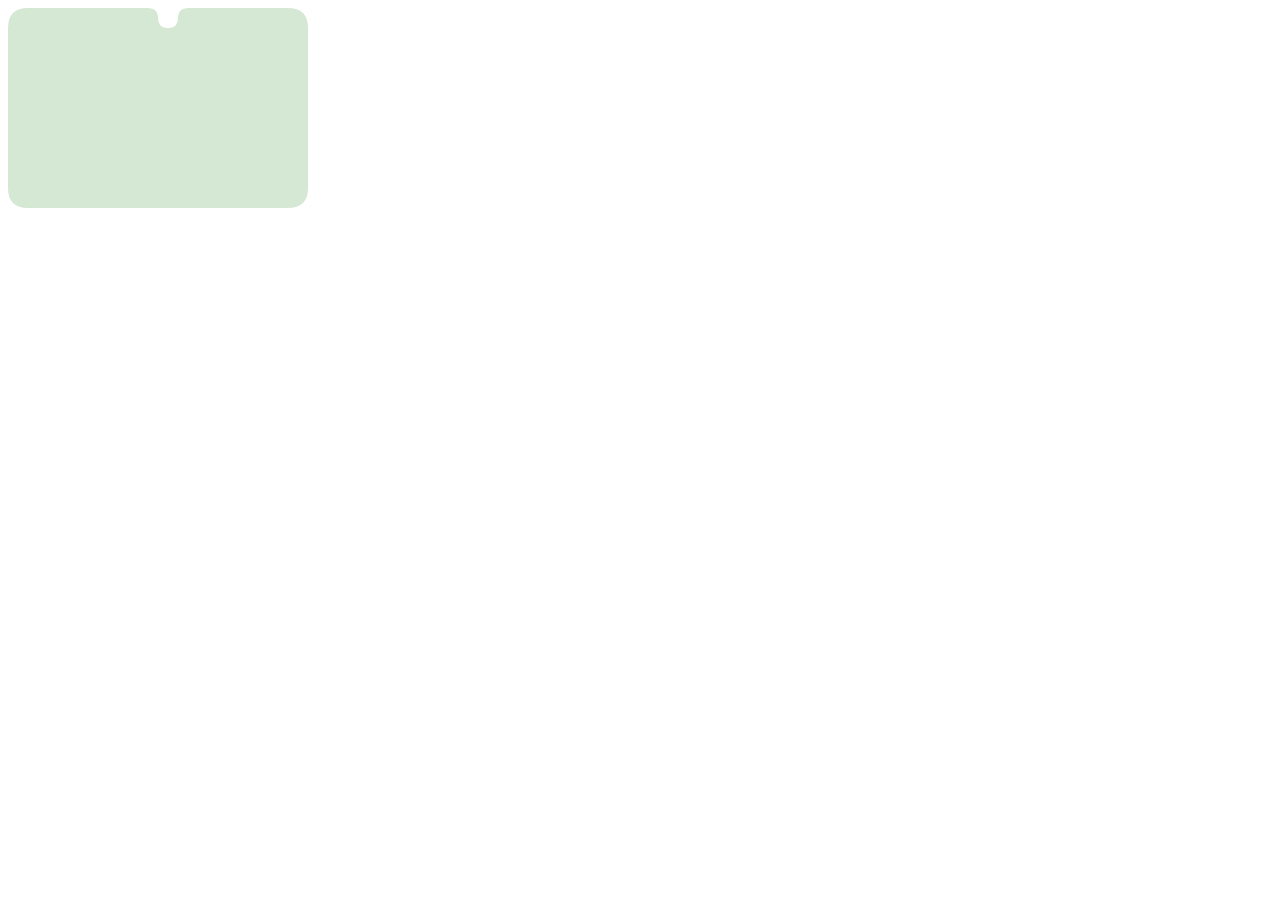
<file: hehe.html>
<!DOCTYPE html>
<html lang="en">
<head>
    <meta charset="UTF-8">
    <meta name="viewport" content="width=device-width, initial-scale=1.0">
    <title>Custom Shape</title>
    <style>
        .custom-shape {
            width: 300px;
            height: 200px;
            background-color: #d5e8d4;
            clip-path: path('M 20 0 H 140 Q 150 0 150 10 Q 150 20 160 20 Q 170 20 170 10 Q 170 0 180 0 H 280 Q 300 0 300 20 V 180 Q 300 200 280 200 H 20 Q 0 200 0 180 V 20 Q 0 0 20 0 Z');
        }
    </style>
</head>
<body>
    <div class="custom-shape"></div>
</body>
</html>
</file>
